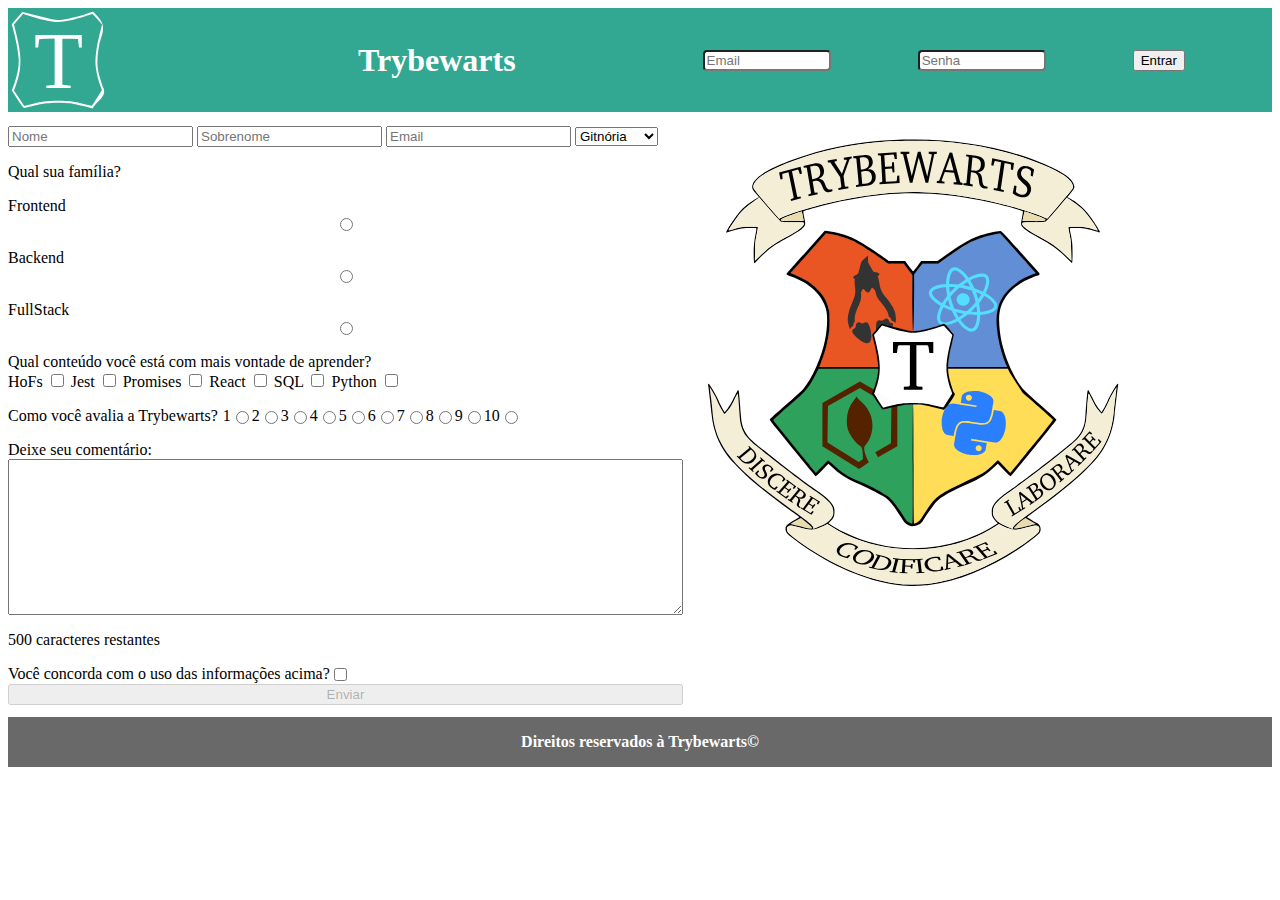
<file: trybewarts/index.html>
<!DOCTYPE html>
<html lang="pt-br">
  <head>
    
    <link rel="stylesheet" href="style.css" />
    <meta charset="UTF-8" />
    <meta http-equiv="X-UA-Compatible" content="IE=edge" />
    <meta name="viewport" content="width=device-width, initial-scale=1.0" />
    <title>Projeto Trybewarts</title>
  </head>
  <body>
    <header class="header">
      <img
        src="images/trybewarts-header-logo.svg"
        alt=""
        class="trybewarts-header-logo"
      />
      <h1 id="trybewarts-header-title">Trybewarts</h1>
      <form action="" class="trybewarts-login">
        <input type="text" name="email" id="email" placeholder="Email" />
        <input type="text" name="password" id="senha" placeholder="Senha" />
        <button id="botao">Entrar</button>
      </form>
    </header>
    <main>
      <form action="" id="evaluation-form">
          <div id="div">
        <input id="input-name" placeholder="Nome">
        <input id="input-lastname" placeholder="Sobrenome">
        <input id="input-email" placeholder="Email">

      
        <select name="house" id="house">
            <option value="Gitnória" id="gitnoria-house">Gitnória</option>
            <option value="Reactpuff" id="reactpuff-house">Reactpuff</option>
            <option value="Corvinode" id="corvinode-house">Corvinode</option>
            <option value="Pytherina" id="pytherina-house">Pytherina</option>
        </select>
        </div>      
        <p id="label-family">Qual sua família?</p> 
        <label for="front">Frontend</label>
        <input type="radio" name="family" value="Frontend" id="front"> <br>
        <label for="back">Backend</label>
        <input type="radio" name="family" value="Backend" id="back"> <br>
        <label for="full">FullStack</label>
        <input type="radio" name="family" value="FullStack" id="full">
        <br>
        <div>
        <label id="label-content">Qual conteúdo você está com mais vontade de aprender?</label><br>
        <label for="hofs">HoFs</label>
        <input type="checkbox" value="HoFs" name="content" id="hofs" class="subject">
        <label for="jest">Jest</label>
        <input type="checkbox" value="Jest" name="content" id="jest" class="subject">
        <label for="promises">Promises</label>
        <input type="checkbox" value="Promises" name="content" id="promises" class="subject">
        <label for="react">React</label>
        <input type="checkbox" value="React" name="content" id="react" class="subject">
        <label for="sql">SQL</label>
        <input type="checkbox" value="SQL" name="content" id="sql" class="subject">
        <label for="python">Python</label>
        <input type="checkbox" value="Python" name="content" id="python" class="subject">
        </div>
        <div id="divvv">
        <p id="label-rate">Como você avalia a Trybewarts?</p>
        <label for="1">1</label>
        <input type="radio" value="1" name="rate">
        <label for="2">2</label>
        <input type="radio" value="2" name="rate">
        <label for="3">3</label>
        <input type="radio" value="3" name="rate">
        <label for="4">4</label>
        <input type="radio" value="4" name="rate">
        <label for="5">5</label>
        <input type="radio" value="5" name="rate">
        <label for="6">6</label>
        <input type="radio" value="6" name="rate">
        <label for="7">7</label>
        <input type="radio" value="7" name="rate">
        <label for="8">8</label>
        <input type="radio" value="8" name="rate">
        <label for="9">9</label>
        <input type="radio" value="9" name="rate">
        <label for="10">10</label>
        <input type="radio" value="10" name="rate">
        </div>
        <label class="textarea" for="textarea">Deixe seu comentário:</label>
        <textarea name="" id="textarea" class="textarea" cols="30" rows="10" maxlength="500"></textarea>
        <p id="counter"></p>
        <div id="divvvv">
        <label for="agreement" id="label-infos">Você concorda com o uso das informações acima?</label>
        <input type="checkbox" id="agreement"> </div>
        <button type="submit" id="submit-btn" disabled>Enviar</button>
        </form>
      <img src="images/trybewarts-colored.svg" id="trybewarts-forms-logo" alt="">
    </main>
    <footer>
      <p>Direitos reservados à Trybewarts©</p>
    </footer>
    <script src="script.js"></script>
  </body>
</html>
</file>
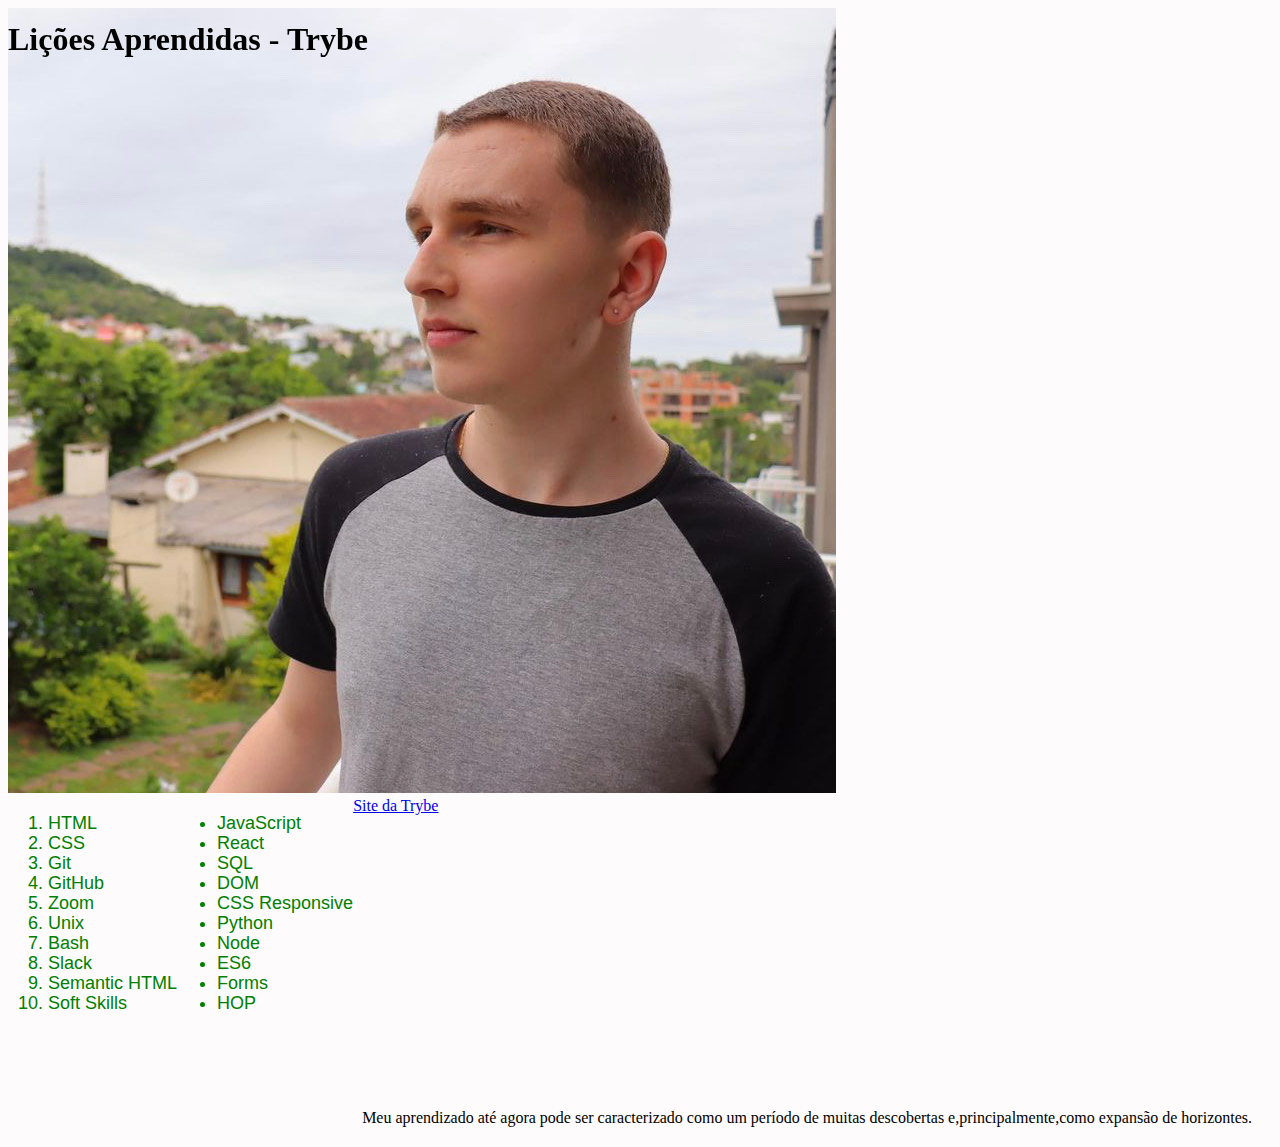
<file: projeto1/sd-017-project-lessons-learned/index.html>
<!DOCTYPE html>
<html lang="pt-br">
<head>
    <meta charset="UTF-8">
    <meta http-equiv="X-UA-Compatible" content="IE=edge">
    <meta name="viewport" content="width=device-width, initial-scale=1.0">
    <title>Lições Aprendidas</title>
    <link rel="stylesheet" href="style.css">
</head>
<body>
    <header id="cabecalho">
        <h1 id="titulo">Lições Aprendidas - Trybe</h1>
    </header>
    <article>
        <img id="minha_foto" src="matheus.jpg" alt="Foto minha">
    <section>
        <ol id="licoes_aprendidas" class="lado-esquerdo">
            <li>HTML</li>
            <li>CSS</li>
            <li>Git</li>
            <li>GitHub</li>
            <li>Zoom</li>
            <li>Unix</li>
            <li>Bash</li>
            <li>Slack</li>
            <li>Semantic HTML</li>
            <li>Soft Skills</li> 
        </ol>
    </section>
    <section>
        <ul id="licoes_a_aprender" class="lado-esquerdo">
            <li>JavaScript</li> 
            <li>React</li>
            <li>SQL</li>
            <li>DOM</li>
            <li>CSS Responsive</li>
            <li>Python</li>
            <li>Node</li>
            <li>ES6</li>
            <li>Forms</li>
            <li>HOP</li>
        </ul>
    </section>
    <nav>
        <a href="https://www.betrybe.com/" target="_blank">Site da Trybe</a>
    </nav>
    <table>

    </table>
    </article>
    <aside class="lado-direito">
        <section>
            <p>Meu aprendizado até agora pode ser caracterizado
               como um período de muitas descobertas e,principalmente,como expansão
               de horizontes. 
            </p>
        </section>
    </aside>
    <footer id="rodape">

    </footer>
    
</body>
</html>
</file>
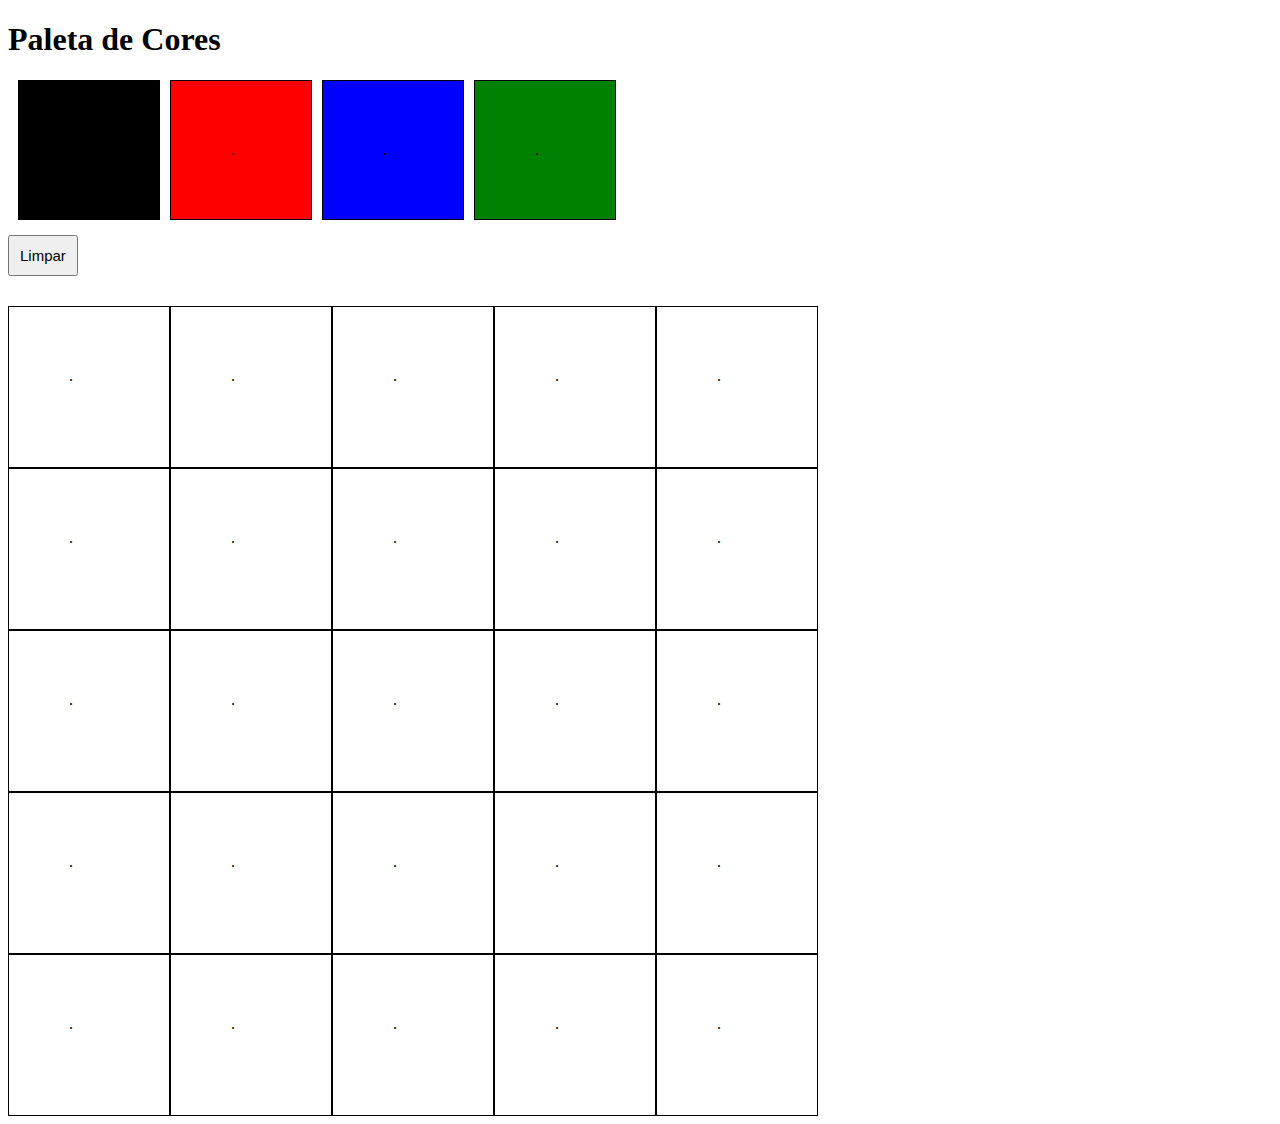
<file: projeto3/sd-017-project-pixels-art/index.html>
<!DOCTYPE html>
<html lang="en">

<head>
    <meta charset="UTF-8">
    <meta http-equiv="X-UA-Compatible" content="IE=edge">
    <meta name="viewport" content="width=device-width, initial-scale=1.0">
    <title>Pixels Art</title>
    <link rel="stylesheet" href="style.css">
</head>

<body>
    <header>
        <h1 id="title">Paleta de Cores</h1>
    </header>
    <article>
        <section id="color-palette">

        </section>
        <section id="botao">

        </section>
        <section id="pixel-board">

        </section>

    </article>

    <script src="script.js"></script>
</body>

</html>
</file>
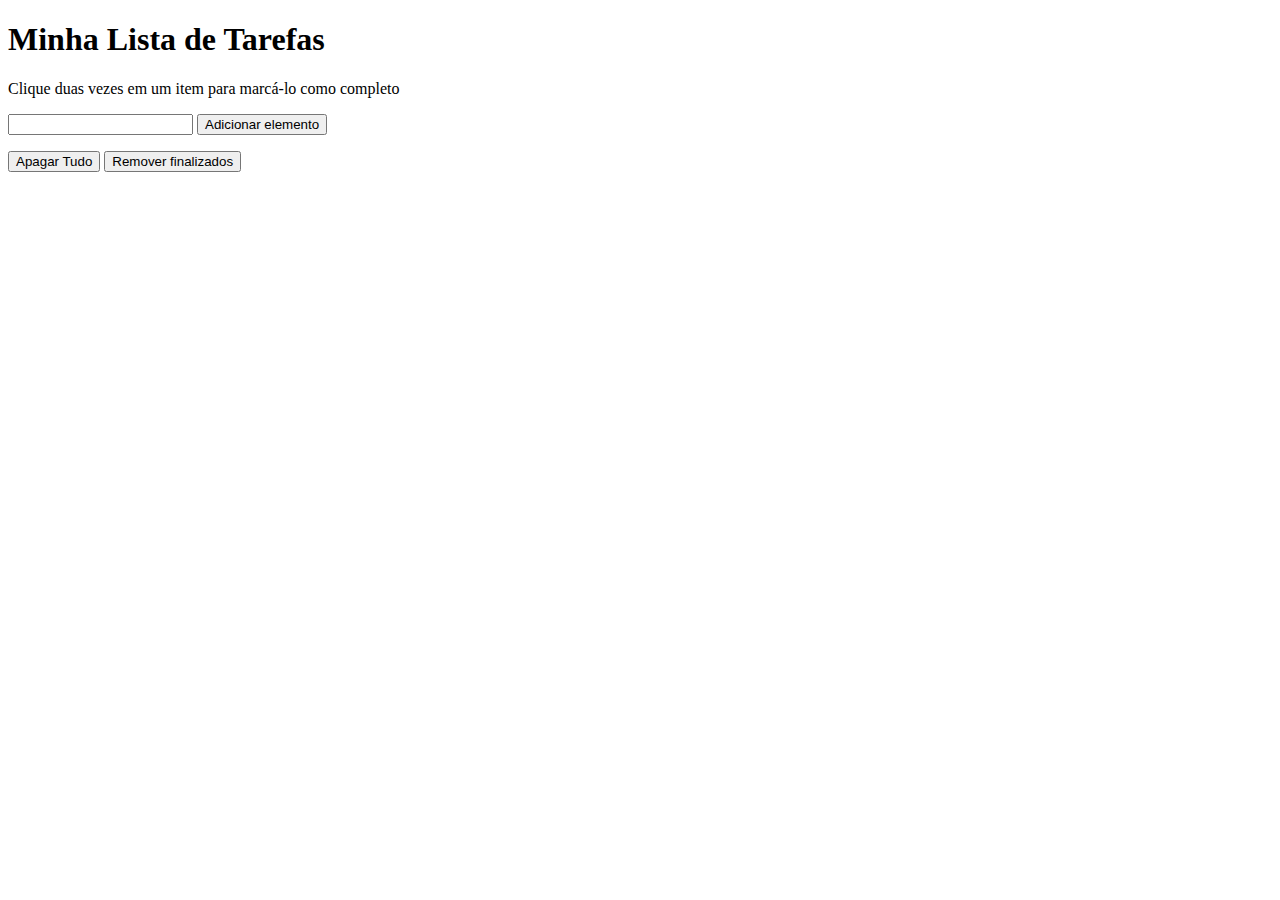
<file: projeto4/sd-017-project-todo-list/index.html>
<!DOCTYPE html>
<html lang="en">

<head>
    <link rel="stylesheet" href="style.css">
    <meta charset="UTF-8">
    <meta http-equiv="X-UA-Compatible" content="IE=edge">
    <meta name="viewport" content="width=device-width, initial-scale=1.0">
    <title>To Do List</title>
</head>

<body>
    <header>
        <h1>Minha Lista de Tarefas</h1>
    </header>
    <article>
        <section>
            <p id="funcionamento">Clique duas vezes em um item para marcá-lo como completo</p>
        </section>
        <section>
            <input type="text" id="texto-tarefa">
            <button id="criar-tarefa">Adicionar elemento</button>
        </section>
        <section>
            <ol id="lista-tarefas"></ol>
        </section>
        <section id="botoes">
            <button id="apaga-tudo">Apagar Tudo</button>
            <button id="remover-finalizados">Remover finalizados</button>
        </section>
    </article>




    <script src="script.js"></script>
</body>

</html>
</file>
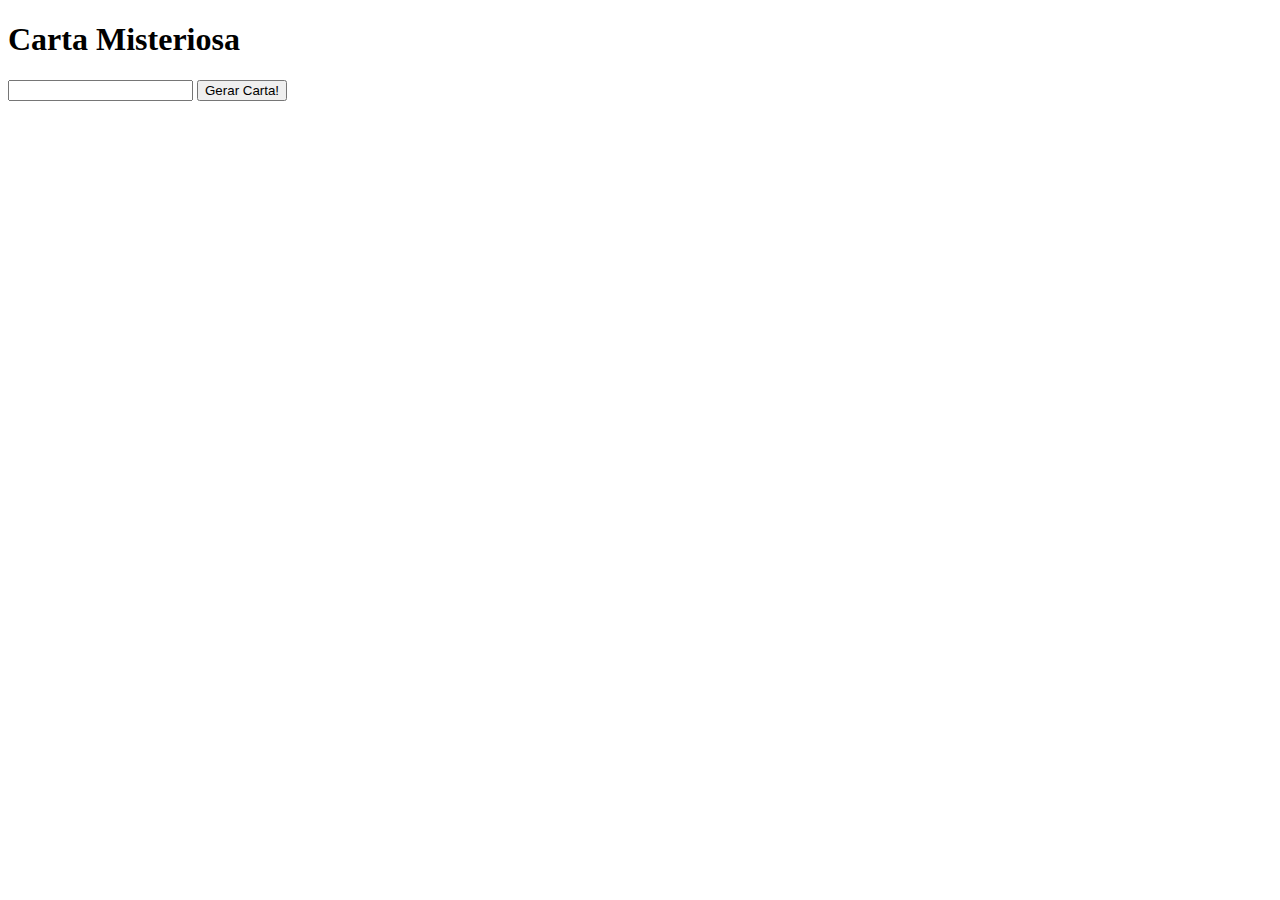
<file: projeto5/sd-017-project-mistery-letter/index.html>
<!DOCTYPE html>
<html lang="en">
<head>
    <link rel="stylesheet" href="style.css">
    <meta charset="UTF-8">
    <meta http-equiv="X-UA-Compatible" content="IE=edge">
    <meta name="viewport" content="width=device-width, initial-scale=1.0">
    <title>Mistery Letter</title>
</head>
<body>
    <h1>Carta Misteriosa</h1>
<article>
    <section>
        <input id="carta-texto" type="text">
        <button id="criar-carta">Gerar Carta!</button>
    </section>
    <section>
        <p id="carta-gerada"></p>
    </section>
</article>    


<script src="script.js"></script>
</body>
</html>
</file>
<file: trybewarts/style.css>
.header {
  display: flex;
  background-color: rgb(50, 167, 145);
  align-items: center;
  justify-content: space-between;
}

.trybewarts-login {
  display: flex;
  align-content: center;
  justify-content: space-evenly;
  margin-left: 100px;
  width: 120%;
  max-width: 120%;
}

.trybewarts-header-logo {
  width: 100px;
}

#trybewarts-header-title {
  display: flex;
  justify-content: center;
  margin-left: 250px;
  margin-right: 0;
  color: white;
}

main {
  display: flex;
}

#evaluation-form {
  display: flex;
  width: 675px;
  flex-flow: column;
}

#trybewarts-forms-logo {
  height: 500px;
}

#div {
  flex-direction: row;
  margin-top: 2%;
}

#divvv {
  flex-direction: row;
  display: flex;
  justify-content: flex-start;
  align-items: center;
}

#divvvv {
  display: flex;
}

footer {
  background-color: dimgray;
  display: flex;
  justify-content: center;
  align-items: center;
  margin-top: 1%;
}

footer p {
  color: white;
  font-weight: 600;
}

#email {
  width: 120px;
  border-radius: 4px;
}

#senha {
  width: 120px;
  border-radius: 4px;
}

#label-rate {
  margin-right: 5px;}
</file>
<file: projeto1/sd-017-project-lessons-learned/style.css>
body { background-color: rgb(253, 251, 251);}

#cabecalho { position: fixed;
  top: 0;}

p { padding: 10px;
  border: 20px;
  margin: 10px;
}

li {font-size: large;
  color: green;
  line-height: 20px;
  font-family: Verdana, Geneva, Tahoma, sans-serif;
}

.lado-direito { float: right;
  bottom: -60px;
  position: relative;
}

.lado-esquerdo { float: left;}
</file>
<file: projeto3/sd-017-project-pixels-art/style.css>
.color {
    padding: 60px;   
    width: 20px;
    display: inline-block;
    border-style: solid;
    border-color: black;
    margin-left: 10px;
    border-width: 1px;
}

.pixel {
    padding: 60px;   
    width: 40px;
    height: 40px;
    display: inline-block;
    border-style: solid;
    border-color: black;
    border-width: 1px;
    background-color: white;
 }

 #pixel-board {
     width: 850px;
     margin-top: 30px;
 }

 #botao {
     margin-top: 10px;
 }

 #clear-board {
     padding: 10px;
     font-size: 15px;
    margin-top: 5px;
 }
</file>
<file: projeto4/sd-017-project-todo-list/style.css>
.completed {
    text-decoration: line-through solid rgb(0, 0, 0);
}
</file>
<file: projeto5/sd-017-project-mistery-letter/style.css>
.palavras {
  padding: 5px;
}

.newspaper {
  background-color: antiquewhite;
  font-family: 'Times New Roman', Times, serif;
  font-weight: bold;
}

.magazine1 {
  background-color: teal;
  color: white;
  font-family: Verdana, Geneva, Tahoma, sans-serif;
  font-weight: 900;
  text-transform: uppercase;
}

.magazine2 {
  background-image: url(images/pink-pattern.png);
  color: fuchsia;
  font-family: Verdana, Geneva, Tahoma, sans-serif;
  font-weight: 900;
}

.medium {
  font-size: 20px;
  padding: 8px;
}

.big {
  font-size: 30px;
  padding: 10px;
}

.reallybig {
  font-size: 40px;
  padding: 15px;
}

.rotateleft {
  transform: rotate(-5deg);
}

.rotateright {
  transform: rotate(5deg);
}

.skewleft {
  transform: skewX(10deg);
}

.skewright {
  transform: skewX(-10deg);
}
</file>
